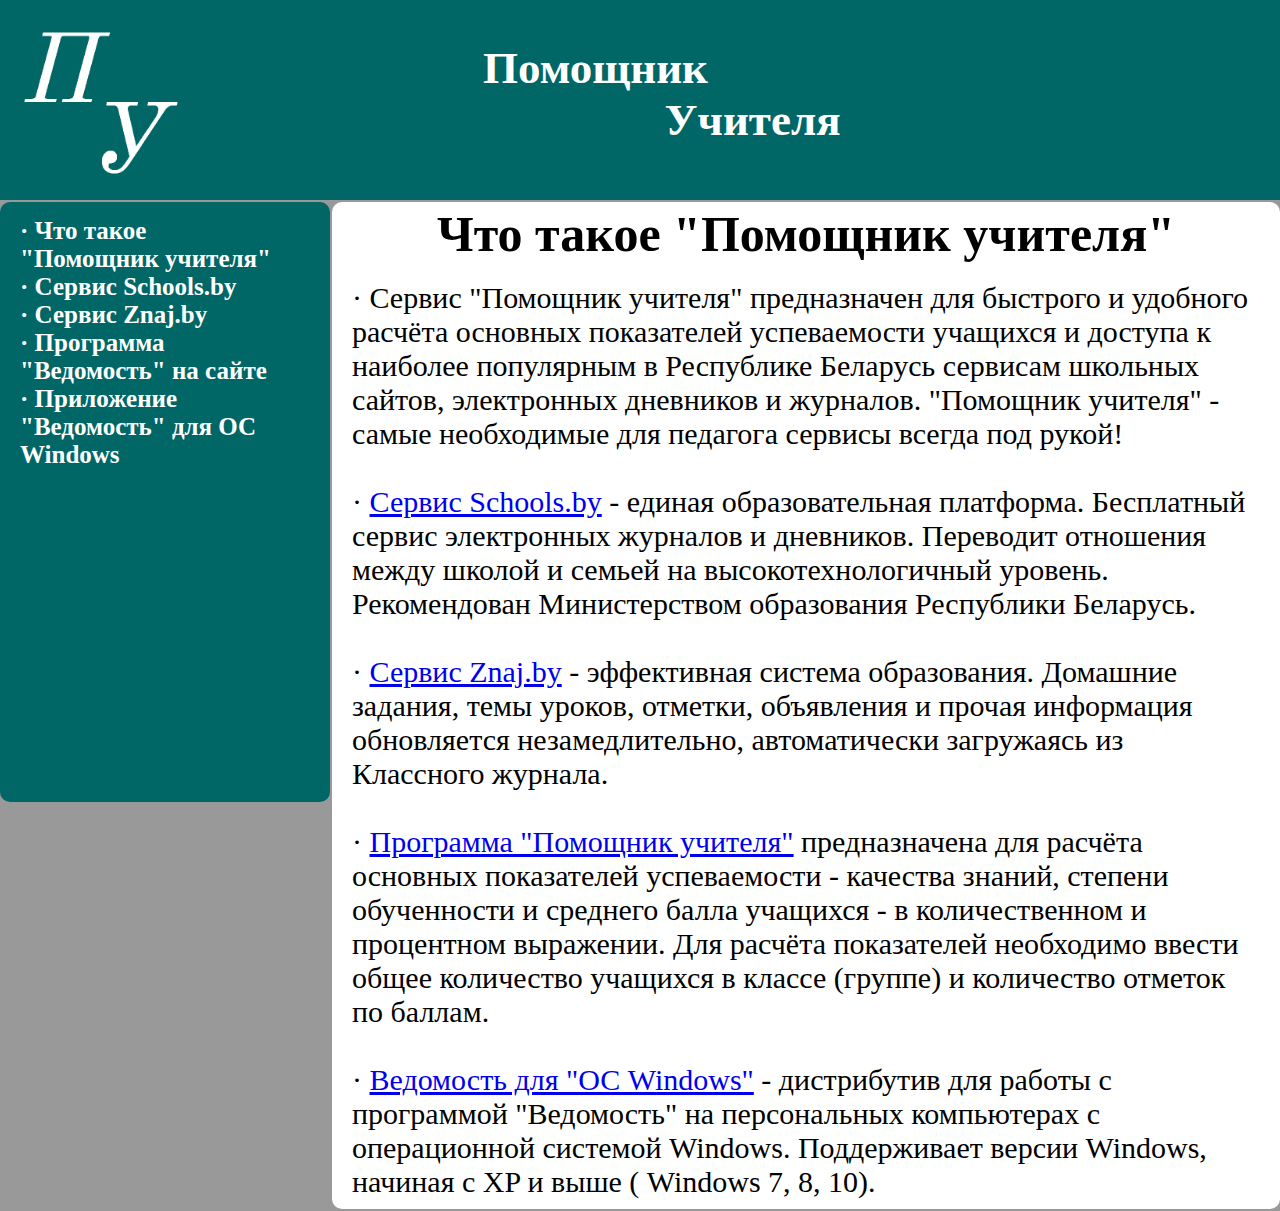
<file: index.html>
<!DOCTYPE html>
<html lang="ru">
<head>
	<meta charset="UTF-8">
	<meta name="google-site-verification" content="WCSQXM5-o2obQZ1RhrxHE2n1QhYwRjf-fjV4gu-7b1g" />
	<meta name="yandex-verification" content="1973c98b01a9d3c6" />
	<title>Помощник Учителя</title>
	<link rel="stylesheet" href="css/style.css" type="text/css">
	<link rel="icon" href="images/sitelogo.png" type="images/x-icon">
	<script type="text/javascript" src="scripts/jquery-3.5.1.min.js"></script>
	<script type="text/javascript" src="scripts/script.js"></script>
	<meta name="description" content="Сайт для учителей, подсчета ведомоси" />
	<meta name="keywords" content="помощник учителя, teachelper, подсчет ведомости" />
</head>
<body>
	<div class="headn">
		<table>
			<tr>
				<td>
					<a href="index.html" id="index"><img src="images/logo.png" alt=""></a>
				</td>
				<td>
					<h1 id="one">Помощник</h1>
					<h1 id="two">Учителя</h1>
				</td>
			</tr>
		</table>
	</div>

		<div class="menu">
			<ul>
				<li>
					<strong><a href="index.html">· Что такое <br>"Помощник учителя"</a></strong>
				</li>
				<li>
					<strong><a href="https://schools.by/">· Сервис Schools.by</a></strong>
				</li>
				<li>
					<strong><a href="https://znaj.by/">· Сервис Znaj.by</a></strong>
				</li>
				<li>
					<strong><a href="program.html" id="program">· Программа "Ведомость" на сайте</a></strong>
				</li>
				<!-- <li>
					<strong><a download href="VedMA-0.1-win32.msi">· Мобильное приложение "Ведомость"</a></strong>
				</li> -->
				<li>
					<strong><a download href="files/Ведомость для windows.exe">· Приложение "Ведомость" для ОС Windows</a></strong>
				</li>
			</ul>
		</div>
		<div class="main_text">
				<h1>Что такое "Помощник учителя"</h1><br>
				<div class="text">· Сервис "Помощник учителя" предназначен для быстрого и удобного расчёта основных показателей успеваемости учащихся и доступа к наиболее популярным в Республике Беларусь сервисам школьных сайтов, электронных дневников и журналов. "Помощник учителя" - самые необходимые для педагога сервисы всегда под рукой!<br><br>
				· <a href="https://schools.by/">Сервис Schools.by</a> - единая образовательная платформа. Бесплатный сервис электронных журналов и дневников. Переводит отношения между школой и семьей на высокотехнологичный уровень. Рекомендован Министерством образования Республики Беларусь.<br><br>
				· <a href="https://znaj.by/">Сервис Znaj.by</a> - эффективная система образования. Домашние задания, темы уроков, отметки, объявления и прочая информация обновляется незамедлительно, автоматически загружаясь из Классного журнала.<br><br>
				· <a href="program.html" id="program">Программа "Помощник учителя"</a> предназначена для расчёта основных показателей успеваемости - качества знаний, степени обученности и среднего балла учащихся - в количественном и процентном выражении. Для расчёта показателей необходимо ввести общее количество учащихся в классе (группе) и количество отметок по баллам.<br><br>
				<!-- · <a download href="VedMA-0.1-win32.msi">Мобильное приложение "Ведомость"</a> - содержит установочный файл в формате .apk для работы с программой "Ведомость" на портативных устройствах (смартфонах, планшетах и т.п.), в том числе и при отсутствии доступа к сети Интернет.<br><br> -->
				· <a download href="files/Ведомость для windows.exe">Ведомость для "ОС Windows"</a> - дистрибутив для работы с программой "Ведомость" на персональных компьютерах с операционной системой Windows. Поддерживает версии Windows, начиная с XP и выше ( Windows 7, 8, 10).</div>
		</div>
	
</body>
</html>
</file>
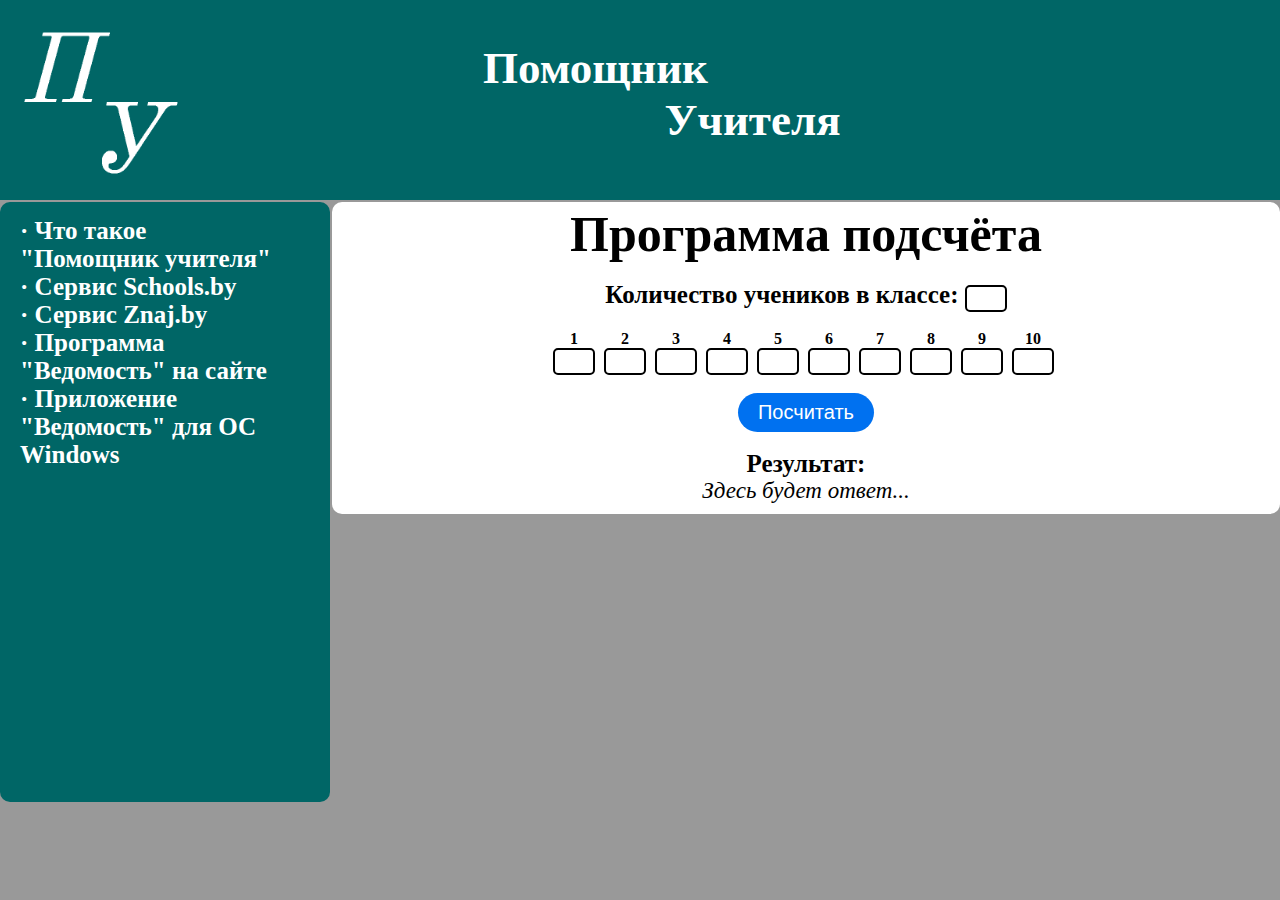
<file: program.html>
<!DOCTYPE html>
<html lang="ru">
<head>
	<meta charset="UTF-8">
	<title>Помощник Учителя</title>
	<link rel="stylesheet" href="css/program.css" type="text/css">
	<link rel="icon" href="images/sitelogo.png" type="images/x-icon">
	<script type="text/javascript" src="scripts/jquery-3.5.1.min.js"></script>
	<script type="text/javascript" src="scripts/program.js"></script>
	<meta name="description" content="Сайт для учителей, подсчета ведомоси" />
	<meta name="keywords" content="помощник учителя, teachelper, подсчет ведомости" />
</head>
<body>
	<div class="headn">
		<table>
			<tr>
				<td>
					<a href="index.html" id="index"><img src="images/logo.png" alt=""></a>
				</td>
				<td>
					<h1 id="one">Помощник</h1>
					<h1 id="two">Учителя</h1>
				</td>
			</tr>
		</table>
	</div>

		<div class="menu">
			<ul>
				<li>
					<strong><a href="index.html">· Что такое <br>"Помощник учителя"</a></strong>
				</li>
				<li>
					<strong><a href="https://schools.by/">· Сервис Schools.by</a></strong>
				</li>
				<li>
					<strong><a href="https://znaj.by/">· Сервис Znaj.by</a></strong>
				</li>
				<li>
					<strong><a href="program.html" id="program">· Программа "Ведомость" на сайте</a></strong>
				</li>
				<!-- <li>
					<strong><a download href="VedMA-0.1-win32.msi">· Мобильное приложение "Ведомость"</a></strong>
				</li> -->
				<li>
					<strong><a download href="files/Ведомость для windows.exe">· Приложение "Ведомость" для ОС Windows</a></strong>
				</li>
			</ul>
		</div>
		<div class="main_text">
				<h1 id="prog">Программа подсчёта</h1><br>
				<div class="classmates"><strong>Количество учеников в классе: </strong><input type="number" id="val0"></div><br>
				<div class="divv"><strong>1</strong><br><input type="number" id="val1"></div>
				<div class="divv"><strong>2</strong><br><input type="number" id="val2"></div>
				<div class="divv"><strong>3</strong><br><input type="number" id="val3"></div>
				<div class="divv"><strong>4</strong><br><input type="number" id="val4"></div>
				<div class="divv"><strong>5</strong><br><input type="number" id="val5"></div>
				<div class="divv"><strong>6</strong><br><input type="number" id="val6"></div>
				<div class="divv"><strong>7</strong><br><input type="number" id="val7"></div>
				<div class="divv"><strong>8</strong><br><input type="number" id="val8"></div>
				<div class="divv"><strong>9</strong><br><input type="number" id="val9"></div>
				<div class="divv"><strong>10</strong><br><input type="number" id="val10"></div><br><br>
				<button>Посчитать</button><br><br>
				<div id="a"><strong>Результат:</strong></div>
				<div id="result"><em>Здесь будет ответ...</em></div>
		</div>
	
</body>
</html>
</file>
<file: css/style.css>
html, body {
	overflow-x: hidden;
}
* {
	margin: 0;
	padding: 0;
}
.headn {
	background-color: #006666;
	height: 200px;
}
table {
	width: 80%;
}
img {
	width: 200px;
	height: 200px;
}
#one {
	font-size: 45px;
	color: white;
	margin-top: -20px;
}
#two {
	font-size: 45px;
	color: white;
	text-align: center;
}
.menu {
	width: 290px;
	background-color: #006666;
	float: left;
	margin-top: 2px;
	padding: 15px 20px 0px 20px;
	height: 65%;
	position: absolute;
	border-radius: 10px;
}
ul li {
	list-style: none;
}
ul li a {
	text-decoration: none;
	font-size: 25px;
	color: white;
}
ul li a:hover {
	text-decoration: none;
	color: gray;
	transition: 0.5s color;
}
.main_text {
	float: center;
	margin: 2px 0px 2px 332px;
	padding: 3px 20px 10px 20px;
	vertical-align: top;
	text-align: center;
	background-color: white;
	border-radius: 10px;
}
h1 {
	font-size: 50px;
}
.text {
	text-align: left;
	font-size: 30px;
}
body {
	background-color: #999999;
}
@media (min-width: 0px) and (max-width: 320px) {
img {
	width: 110px;
	height: 110px;
}
.headn {
	height: 110px;
}
#one {
	font-size: 35px;
	color: white;
	margin-top: -20px;
}
#two {
	font-size: 35px;
	color: white;
	text-align: center;
}
.menu {
	width: 100%;
	background-color: #006666;
	float: center;
	text-align: center;
	margin: 2px 2px 2px 0px;
	padding: 5px 5px 10px 5px;
	position: static;
	border-radius: 0px;
	line-height: 35px;
}
ul li a {
	text-decoration: none;
	font-size: 45px;
	color: white;
	margin-bottom: -3px;
}
.main_text {
	float: center;
	margin:  25px 2px 2px 2px;
	padding: 10px 10px 10px 10px;
	vertical-align: top;
	text-align: center;
	background-color: white;
	border-radius: 10px;
}
h1 {
	font-size: 60px;
}
.text {
	text-align: left;
	font-size: 45px;
}
}
@media (min-width: 321px) and (max-width: 480px) {
img {
	width: 115px;
	height: 115px;
}
ul li a {
	text-decoration: none;
	font-size: 45px;
	color: white;
}
.headn {
	height: 115px;
}
#one {
	font-size: 37px;
	color: white;
	margin-top: -20px;
}
#two {
	font-size: 37px;
	color: white;
	text-align: center;
}
.menu {
	width: 100%;
	background-color: #006666;
	float: center;
	text-align: center;
	margin: 2px 2px 2px 0px;
	padding: 5px 5px 10px 5px;
	position: static;
	border-radius: 0px;
	line-height: 35px;
}
.main_text {
	float: center;
	margin:  25px 2px 2px 2px;
	padding: 10px 10px 10px 10px;
	vertical-align: top;
	text-align: center;
	background-color: white;
	border-radius: 10px;
}
h1 {
	font-size: 50px;
}
.text {
	text-align: left;
	font-size: 45px;
}
}

@media (min-width: 481px) and (max-width: 768px) {
img {
	width: 300px;
	height: 300px;
}
ul li a {
	text-decoration: none;
	font-size: 60px;
	color: white;
}
.headn {
	height: 300px;
}
#one {
	font-size: 80px;
	color: white;
	margin-top: -20px;
}
#two {
	font-size: 80px;
	color: white;
	text-align: center;
}
.menu {
	width: 100%;
	background-color: #006666;
	float: center;
	text-align: center;
	margin: 2px 2px 2px 0px;
	padding: 15px 5px 10px 5px;
	position: static;
	border-radius: 0px;
	line-height:55px;
}
.main_text {
	float: center;
	margin:  25px 2px 2px 2px;
	padding: 10px 10px 10px 10px;
	vertical-align: top;
	text-align: center;
	background-color: white;
	border-radius: 10px;
}
h1 {
	font-size: 75px;
}
.text {
	text-align: left;
	font-size: 70px;
}
}
@media (min-width: 769px) and (max-width: 992px) {
img {
	width: 320px;
	height: 320px;
}
ul li a {
	text-decoration: none;
	font-size: 60px;
	color: white;
}
.headn {
	height: 320px;
}
#one {
	font-size: 85px;
	color: white;
	margin-top: -20px;
}
#two {
	font-size: 85px;
	color: white;
	text-align: center;
}
.menu {
	width: 100%;
	background-color: #006666;
	float: center;
	text-align: center;
	margin: 2px 2px 2px 0px;
	padding: 15px 5px 10px 5px;
	position: static;
	border-radius: 0px;
	line-height:55px;
}
.main_text {
	float: center;
	margin:  25px 2px 2px 2px;
	padding: 10px 10px 10px 10px;
	vertical-align: top;
	text-align: center;
	background-color: white;
	border-radius: 10px;
}
h1 {
	font-size: 80px;
}
.text {
	text-align: left;
	font-size: 75px;
}
}
@media (min-width: 993px) and (max-width: 1200px) {
img {
	width: 320px;
	height: 320px;
}
ul li a {
	text-decoration: none;
	font-size: 75px;
	color: white;
}
.headn {
	height: 320px;
}
#one {
	font-size: 85px;
	color: white;
	margin-top: -20px;
}
#two {
	font-size: 85px;
	color: white;
	text-align: center;
}
.menu {
	width: 100%;
	background-color: #006666;
	float: center;
	text-align: center;
	margin: 2px 2px 2px 0px;
	padding: 15px 5px 10px 5px;
	position: static;
	border-radius: 0px;
	line-height:55px;
}
.main_text {
	float: center;
	margin:  25px 2px 2px 2px;
	padding: 10px 10px 10px 10px;
	vertical-align: top;
	text-align: center;
	background-color: white;
	border-radius: 10px;
}
h1 {
	font-size: 80px;
}
.text {
	text-align: left;
	font-size: 75px;
}
}
</file>
<file: css/program.css>
html, body {
	overflow-x: hidden;
}
* {
	margin: 0;
	padding: 0;
}
input::-webkit-outer-spin-button,
input::-webkit-inner-spin-button {
	-webkit-appearance: none;
}
input {
	width: 30px;
	padding: 4px;
	border: 2px solid black;
	border-radius: 5px;
	outline: none;
}
button {
	padding: 8px 20px 8px 20px;
	border-radius: 20px;
	background-color: #0071f0;
	border: 0px;
	font-size: 20px;
	color: white;
	outline: none;
}
button:active {
	opacity: 0.7;
} 
.numbers {
	word-spacing: 30px;
	font-size: 20px;
}
.classmates {
	font-size: 25px;
}
#a {
	font-size: 25px;
}
#result {
	font-size: 23px;
}
.headn {
	background-color: #006666;
	height: 200px;
}
table {
	width: 80%;
}
img {
	width: 200px;
	height: 200px;
}
#one {
	font-size: 45px;
	color: white;
	margin-top: -20px;
}
#two {
	font-size: 45px;
	color: white;
	text-align: center;
}
.menu {
	width: 290px;
	background-color: #006666;
	float: left;
	margin-top: 2px;
	padding: 15px 20px 0px 20px;
	height: 65%;
	position: absolute;
	border-radius: 10px;
}
ul li {
	list-style: none;
}
ul li a {
	text-decoration: none;
	font-size: 25px;
	color: white;
}
ul li a:hover {
	text-decoration: none;
	color: gray;
	transition: 0.5s color;
}
.main_text {
	float: center;
	margin: 2px 0px 2px 332px;
	padding: 3px 20px 10px 20px;
	vertical-align: top;
	text-align: center;
	background-color: white;
	border-radius: 10px;
}
h1 {
	font-size: 50px;
}
.text {
	text-align: left;
	font-size: 30px;
}
body {
	background-color: #999999;
}
.divv {
	display: inline-block; 
	margin-right: 5px;
}
@media (min-width: 0px) and (max-width: 320px) {
img {
	width: 110px;
	height: 110px;
}
.headn {
	height: 110px;
}
#one {
	font-size: 35px;
	color: white;
	margin-top: -20px;
}
#two {
	font-size: 35px;
	color: white;
	text-align: center;
}
.menu {
	width: 100%;
	background-color: #006666;
	float: center;
	text-align: center;
	margin: 2px 2px 2px 0px;
	padding: 5px 30px 10px 15px;
	position: static;
	border-radius: 0px;
	line-height: 35px;
}
ul li a {
	text-decoration: none;
	font-size: 45px;
	color: white;
	margin-bottom: -3px;
}
.main_text {
	float: center;
	margin:  25px 2px 2px 2px;
	padding: 10px 10px 10px 10px;
	vertical-align: top;
	text-align: center;
	background-color: white;
	border-radius: 10px;
}
#prog {
	line-height: 45px;
}
.classmates {
	font-size: 35px;
	line-height: 35px;
}
.divv {
	font-size: 30px;
	line-height: 25px;
}
input {
	font-size: 30px;
	padding: 2px 5px 2px 5px;
	width: 90px;
	border-radius: 15px;
}
button {
	font-size: 35px;
}
#a {
	font-size: 35px;
}
#result {
	font-size: 32px;
}
}
@media (min-width: 321px) and (max-width: 480px) {
img {
	width: 115px;
	height: 115px;
}
ul li a {
	text-decoration: none;
	font-size: 45px;
	color: white;
}
.headn {
	height: 115px;
}
#one {
	font-size: 37px;
	color: white;
	margin-top: -20px;
}
#two {
	font-size: 37px;
	color: white;
	text-align: center;
}
.menu {
	width: 100%;
	background-color: #006666;
	float: center;
	text-align: center;
	margin: 2px 2px 2px 0px;
	padding: 5px 30px 10px 15px;
	position: static;
	border-radius: 0px;
	line-height: 35px;
}
.main_text {
	float: center;
	margin:  25px 2px 2px 2px;
	padding: 10px 10px 10px 10px;
	vertical-align: top;
	text-align: center;
	background-color: white;
	border-radius: 10px;
}
#prog {
	line-height: 45px;
}
.classmates {
	font-size: 35px;
	line-height: 35px;
}
.divv {
	font-size: 30px;
	line-height: 25px;
}
input {
	font-size: 30px;
	padding: 2px 5px 2px 5px;
	width: 90px;
	border-radius: 15px;
}
button {
	font-size: 35px;
}
#a {
	font-size: 35px;
}
#result {
	font-size: 32px;
}
}
@media (min-width: 481px) and (max-width: 768px) {
img {
	width: 300px;
	height: 300px;
}
ul li a {
	text-decoration: none;
	font-size: 60px;
	color: white;
}
.headn {
	height: 300px;
}
#one {
	font-size: 80px;
	color: white;
	margin-top: -20px;
}
#two {
	font-size: 80px;
	color: white;
	text-align: center;
}
.menu {
	width: 100%;
	background-color: #006666;
	float: center;
	text-align: center;
	margin: 2px 2px 2px 0px;
	padding: 15px 30px 10px 30px;
	position: static;
	border-radius: 0px;
	line-height:55px;
}
.main_text {
	float: center;
	margin:  25px 2px 2px 2px;
	padding: 10px 10px 10px 10px;
	vertical-align: top;
	text-align: center;
	background-color: white;
	border-radius: 10px;
}
#prog {
	line-height: 55px;
	font-size: 70px;
}
.classmates {
	font-size: 60px;
	line-height: 60px;
}
.divv {
	font-size: 50px;
	line-height: 40px;
	margin-top: 5px;
}
input {
	font-size: 70px;
	padding: 2px 5px 2px 5px;
	width: 90px;
	border-radius: 15px;
}
button {
	font-size: 60px;
}
#a {
	font-size: 60px;
}
#result {
	font-size: 50px;
}
}
@media (min-width: 769px) and (max-width: 992px) {
img {
	width: 320px;
	height: 320px;
}
ul li a {
	text-decoration: none;
	font-size: 60px;
	color: white;
}
.headn {
	height: 320px;
}
#one {
	font-size: 85px;
	color: white;
	margin-top: -20px;
}
#two {
	font-size: 85px;
	color: white;
	text-align: center;
}
.menu {
	width: 100%;
	background-color: #006666;
	float: center;
	text-align: center;
	margin: 2px 2px 2px 0px;
	padding: 15px 30px 10px 30px;
	position: static;
	border-radius: 0px;
	line-height:55px;
}
.main_text {
	float: center;
	margin:  25px 2px 2px 2px;
	padding: 10px 10px 10px 10px;
	vertical-align: top;
	text-align: center;
	background-color: white;
	border-radius: 10px;
}
#prog {
	line-height: 55px;
	font-size: 70px;
}
.classmates {
	font-size: 60px;
	line-height: 60px;
}
.divv {
	font-size: 50px;
	line-height: 40px;
	margin-top: 5px;
}
input {
	font-size: 70px;
	padding: 2px 5px 2px 5px;
	width: 90px;
	border-radius: 15px;
}
button {
	font-size: 60px;
}
#a {
	font-size: 60px;
}
#result {
	font-size: 50px;
}
}
@media (min-width: 993px) and (max-width: 1200px) {
img {
	width: 320px;
	height: 320px;
}
ul li a {
	text-decoration: none;
	font-size: 75px;
	color: white;
}
.headn {
	height: 320px;
}
#one {
	font-size: 85px;
	color: white;
	margin-top: -20px;
}
#two {
	font-size: 85px;
	color: white;
	text-align: center;
}
.menu {
	width: 100%;
	background-color: #006666;
	float: center;
	text-align: center;
	margin: 2px 2px 2px 0px;
	padding: 15px 30px 10px 30px;
	position: static;
	border-radius: 0px;
	line-height:55px;
}
.main_text {
	float: center;
	margin:  25px 2px 2px 2px;
	padding: 10px 10px 10px 10px;
	vertical-align: top;
	text-align: center;
	background-color: white;
	border-radius: 10px;
}
#prog {
	line-height: 55px;
	font-size: 70px;
}
.classmates {
	font-size: 60px;
	line-height: 60px;
}
.divv {
	font-size: 50px;
	line-height: 40px;
	margin-top: 5px;
}
input {
	font-size: 70px;
	padding: 2px 5px 2px 5px;
	width: 90px;
	border-radius: 15px;
}
button {
	font-size: 60px;
}
#a {
	font-size: 60px;
}
#result {
	font-size: 50px;
}
}
</file>
